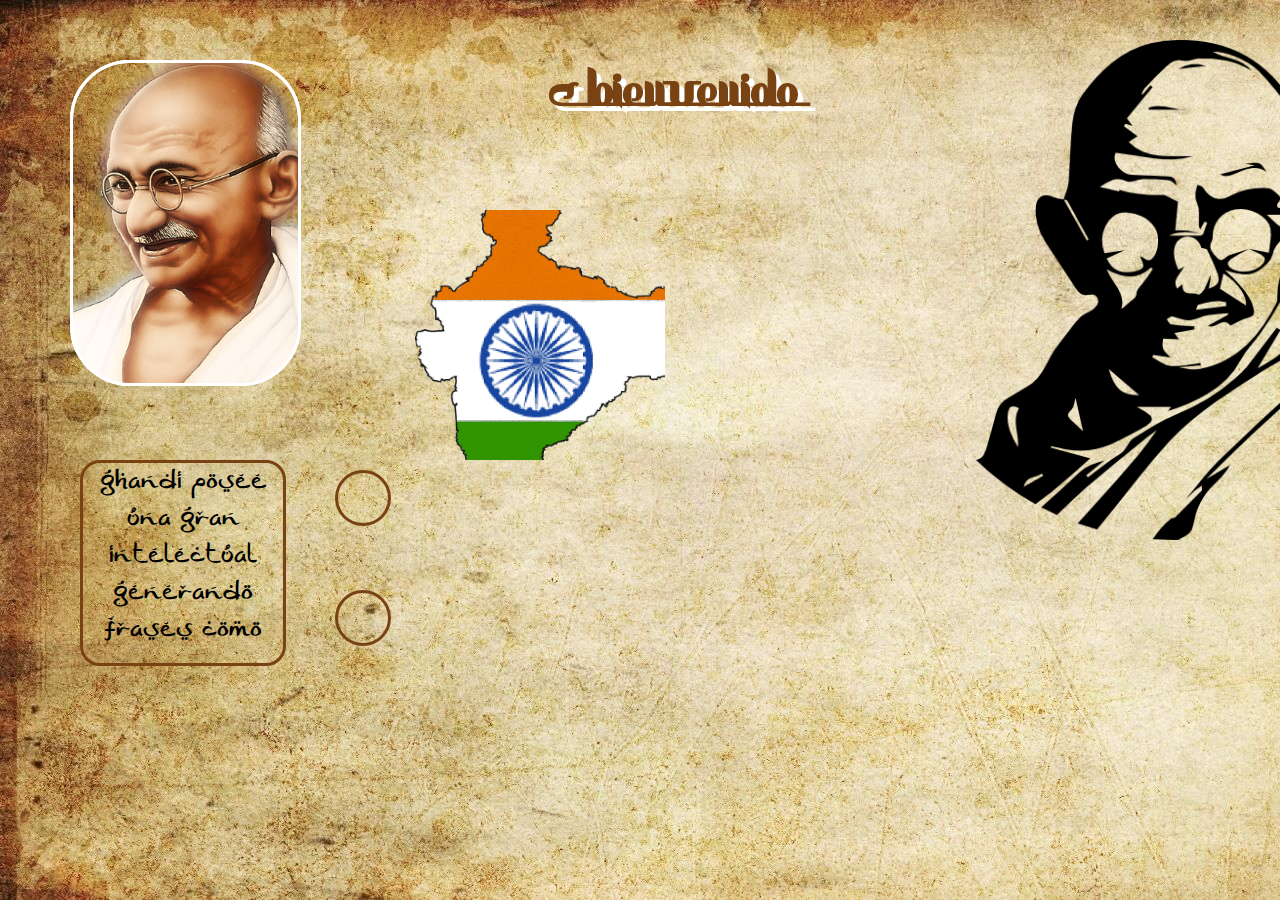
<file: index.html>
<!DOCTYPE html>
<html>
<head>
	<title>Actividad</title>
	<link rel="stylesheet" type="text/css" href="esti.css">

</head>

<body>
<h1>Bienvenido</h1>
<div class="r">
	ghandi posee una gran intelectual generando frases como
</div>
<div class="minir">
	<div class="minirr">Vive humildemente feliz. Vive como si fueras a morir mañana. Aprende como si fueras a vivir siempre.</div>
</div>
<div class="minir2">
	<div class="minirr2">Un logro sin esfuerzo es una victoria a medias. Nuestra recompensa se encuentra en el esfuerzo y no en el resultado. Un esfuerzo total es una victoria completa.</div>
</div>
<div class="primero">
	<div class="uno">
		Marcha de la sal
En 1930 protagonizó una de las protestas de "no violencia" que serviría incluso de inspiración a movimientos como el protagonizado años más tarde por Martin Luther King.
	</div>
</div>
<div class="p"></div>
<div class="z">
	<div class="z1">
	</div>
</div>
<div class="z">

	<div class="z1">
		<p class="tv">handas Karamchand Gandhi nació el 2 de octubre de 1869 en la ciudad costera de Porbandar, situada en el extremo noroeste de la India, en la región de Gujarat</p>
	</div>
</div>
</div>
<div class="ghandi"></div>
</body>
</html>
</file>
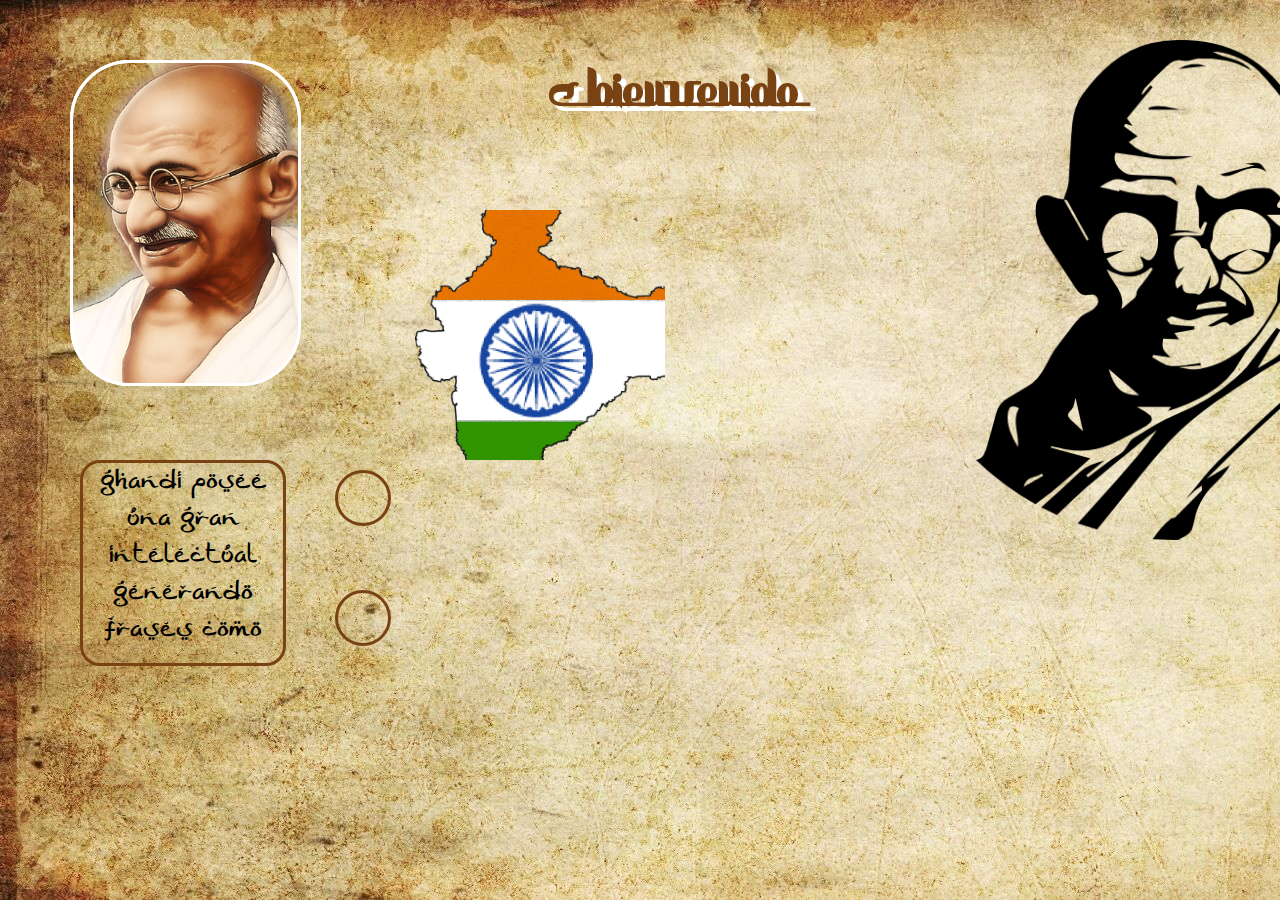
<file: actis27.html>
<!DOCTYPE html>
<html>
<head>
	<title>Actividad</title>
	<link rel="stylesheet" type="text/css" href="esti.css">

</head>

<body>
<h1>Bienvenido</h1>
<div class="r">
	ghandi posee una gran intelectual generando frases como
</div>
<div class="minir">
	<div class="minirr">Vive humildemente feliz. Vive como si fueras a morir mañana. Aprende como si fueras a vivir siempre.</div>
</div>
<div class="minir2">
	<div class="minirr2">Un logro sin esfuerzo es una victoria a medias. Nuestra recompensa se encuentra en el esfuerzo y no en el resultado. Un esfuerzo total es una victoria completa.</div>
</div>
<div class="primero">
	<div class="uno">
		Marcha de la sal
En 1930 protagonizó una de las protestas de "no violencia" que serviría incluso de inspiración a movimientos como el protagonizado años más tarde por Martin Luther King.
	</div>
</div>
<div class="p"></div>
<div class="z">
	<div class="z1">
	</div>
</div>
<div class="z">

	<div class="z1">
		<p class="tv">handas Karamchand Gandhi nació el 2 de octubre de 1869 en la ciudad costera de Porbandar, situada en el extremo noroeste de la India, en la región de Gujarat</p>
	</div>
</div>
</div>
<div class="ghandi"></div>
</body>
</html>
</file>
<file: esti.css>
body{
  background: url(fondo.jpg);

}
h1{
  position: absolute;
  left:550px;
  font-size: 70px;
    color:#784212;
  font-family:migue;
  text-shadow: 5px 5px white;
}

.minir
{
  position: absolute;
  left: 335px;
  top:470px;
  width: 50px;
  height: 50px;
  border-color: #784212;
  border-style: solid;
  border-radius: 60px;
  z-index: 2;


}
.minirr
{
  position: absolute;
  top:470px;
  left: 355px;
  display: none;
  height: 180px;
  width:100px;
  background-color: transparent;
  border-radius: 10px;
  font-family: migue2;
  font-size: 25px;
}
.minir:active .minirr
{
  position: absolute;
  top: 3px;
  left:55px;
  display: block;
  height: 70px;
  width:500px;
  
}

.minirr2
{
  position: absolute;
  top:470px;
  left: 355px;
  display: none;
  height: 180px;
  width:100px;
  background-color: transparent;
  border-radius: 10px;
  font-family: migue2;
  font-size: 25px;
}
.minir2:active .minirr2
{
  position: absolute;
  top: 2px;
  left:55px;
  display: block;
  height: 70px;
  width:500px;
}
.minir2
{
  position: absolute;
  left: 335px;
  top:590px;
  width: 50px;
  height: 50px;
  border-color: #784212;
  border-style: solid;
  border-radius: 60px;
  z-index: 2;
}
  
.r{
  position: absolute;
  left:  80px;
  top: 460px;
  width: 200px;
  height: 200px;
  background:transparent;
  border-radius: 20px;
  border-style: solid;
  border-color: #784212 ;
  text-align:center;
  font-family: migue3;
  font-size: 30px;
}
.primero{

   position: absolute;
   top: 210px;
   right: 615px;
   background: transparent;
   height: 250px;
   width: 250px;
   border-radius: 100px;
  z-index: 1;
  border-radius: 40px;
  background-image: url(bandera.png);
  
  background-size: cover;
  display: block;
}
.uno{
 
  position: absolute;
  top: 1150px;
  left:80px;
  display: none;
  height: 200px;
  width:280px;
  background-color:transparent;
  border-radius: 10px;
  border-style: solid;
border-color: white;
font-family: migue4;
font-size: 17px;
}
.primero:hover .uno{
   position: absolute;
   top: 270px;
   right:320px;
   height: 200px;
   width: 220px;
   transition:background 1s, border-radius 1s;
   display: block;
   font-family: migue4;
     font-size: 17px;
     border-style: solid;
     border-color:#784212 ;
}
@font-face{
  font-family:migue ;
  src: url(lolo.otf);
}
@font-face{
  font-family:migue2 ;
  src: url(lo.ttf);
}
@font-face
{
  font-family: migue3;
  src: url(lala.ttf);
}
@font-face
{
  font-family: migue4;
  src: url(lili.otf);
}
.z{
    position: absolute;
  left:70px;
  top: 60px;
  width: 225px;
  height: 320px;
   border-radius: 60px; 
  font-size:0px;
background-size: cover;
 border-style: solid;
 border-color: white;
 background-image: url(gandi3.png);

}
.z1
{

  position: absolute;
  top:70px;
  left: 180px;
  display: none;
  height: 280px;
  width:200px;
  background-image: linear-gradient(to left, white 50%, #FFD49A 100%);
  border-radius: 10px;
}
.z:active .z1{
   position: absolute;
  top: 30px;
  left:280px;
  display: block;
  height: 280px;
  width:240px;
  background-image: linear-gradient(to left,#FFD49A  50%, white 100%);
  border-style: solid;
  border-color: white;
  border-radius: 10px;
}
 .tv
{
  font-family: migue2;
  font-size: 20px;
  color: brown;
  
}

.y{
  position: absolute;
   top: 470px;
   right: 420px;
   background: black;
   height: 220px;
   width: 620px;
   border-radius: 100px;
  z-index: 2;
  border-radius: 40px;

  
}
.y:hover .y1{
   display: block;
   
}
.y1
{
  position: absolute;
  bottom:20px;
  left: 80px;
  height: 180px;
  width: 410px;
  background-color:aqua;
  border-radius: 30px;
  z-index: 2;
  display: none;
  font-size: 20px;
  font-family: migue2;
}
.text
{
  background-color: aqua;
  color: black;
  width: 250px;
  height: 290px;
  font-size: 20px;
  top:165px;
  left:840px;
  font-family: migue2;
  z-index: 3;
  position: absolute;
  border-radius: 35px;
  text-align:center;
}
.ghandi
{
position: absolute;
  background-image: url(gandi.png);
  background-size: cover;
  width: 500px;
  height:500px;
  top: 40px;
  left:950px;

}
</file>
